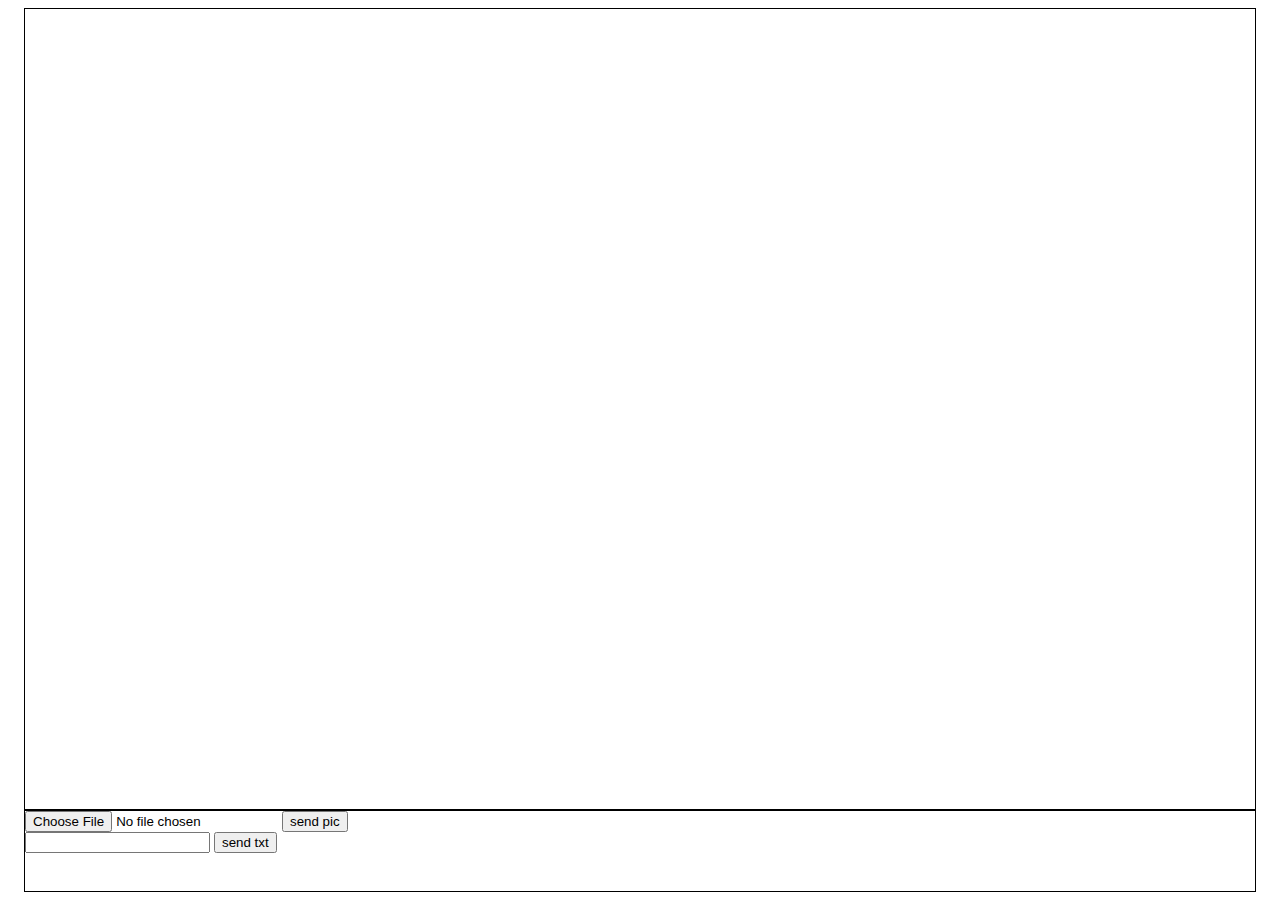
<file: mid-term/index.html>
<html>
 
    <head>
     
        <title>DEMO</title>
        
        <script>
        //定义一些变量
        var chat_board;// 聊天面板
        var send_board;// 发送面板
        </script>
     
    </head>
     
    <body>
     
        <div id = 'chat_board' style = "overflow-y:auto; overflow-x:hidden;; border : 1px solid; margin : auto">
        
        </div>
     
        <div id = 'send_board' style = "border : 1px solid; margin : auto">
        
            <input type = 'file' id = 'file'/>
            
            <button onclick = 'send_pic()'>send pic</button>
            
            <br/>
            <input type = 'text' id = 'msg'/>
            
            <button onclick = 'send_txt()'>send txt</button>
            
        </div>
     
    </body>
     
    <script>//初始化一些样式
        
        //聊天面板
        var chat_board_width = document.body.clientWidth - 50;
        var chat_board_height = document.body.clientHeight - 100;
        
        chat_board = document.getElementById('chat_board');
        
        chat_board.style.width = chat_board_width;
        chat_board.style.height = chat_board_height;
        
        //发送面板
        var send_board_height = 80;
        var send_board_width = chat_board_width;
        
        send_board = document.getElementById('send_board');
        
        send_board.style.width = send_board_width;
        send_board.style.height = send_board_height;
     
    </script>
     
    <script>//建立socket
     
        so = new WebSocket('ws://localhost:8080');
        //send_pic.js中有引用
     
        so.onopen = function()
        {
            if (so.readyState==1)
            {
            }
            
        };
        
        so.onmessage = function(message)
        {
            eval ('var message = ' + message.data); //因为message.data是json值，所以要转化一下
            if (message.type == 'img')
            {
                show_img(message.nr);
            }
            else if (message.type == 'txt')
            {
                show_text(message.nr);
            }
        };
        
        so.onclose = function()
        {
        };
     
    </script>
     
    <script src = 'send_pic.js'>//发送图片 代码比较长，就引用外部js了
    //send_pic 中包含了函数 send_pic() 后台将图片传到 file文件夹
    </script>
     
    <script> //functions 
    function show_text(str){
        var node = document.createElement('p')
        var textnode=document.createTextNode(str);
        node.appendChild(textnode);
        node.setAttribute('style', 'color : blue')
        chat_board.appendChild(node);
        //显示最下面一行 滚动
        chat_board.scrollTop=Math.max(0, chat_board.scrollHeight-chat_board.offsetHeight);
    }
     
    function show_img(img_url){
        //加入空行
        var br = document.createElement("br");
        chat_board.appendChild(br);
        
        var node = document.createElement('img')
        node.setAttribute('src', img_url)
        node.setAttribute('style', 'width:150; height:150')
        chat_board.appendChild(node);
        //显示最下面一行 滚动
        chat_board.scrollTop=Math.max(0, chat_board.scrollHeight-chat_board.offsetHeight);
    }
     
    function send_txt(){
        var msg = document.getElementById('msg').value.trim();
        if (msg == '')
            return;
            
        so.send("nr=" + esc(msg) + "&type=txt")
        document.getElementById('msg').value = '';
    }
    </script>
     
    </html>
</file>
